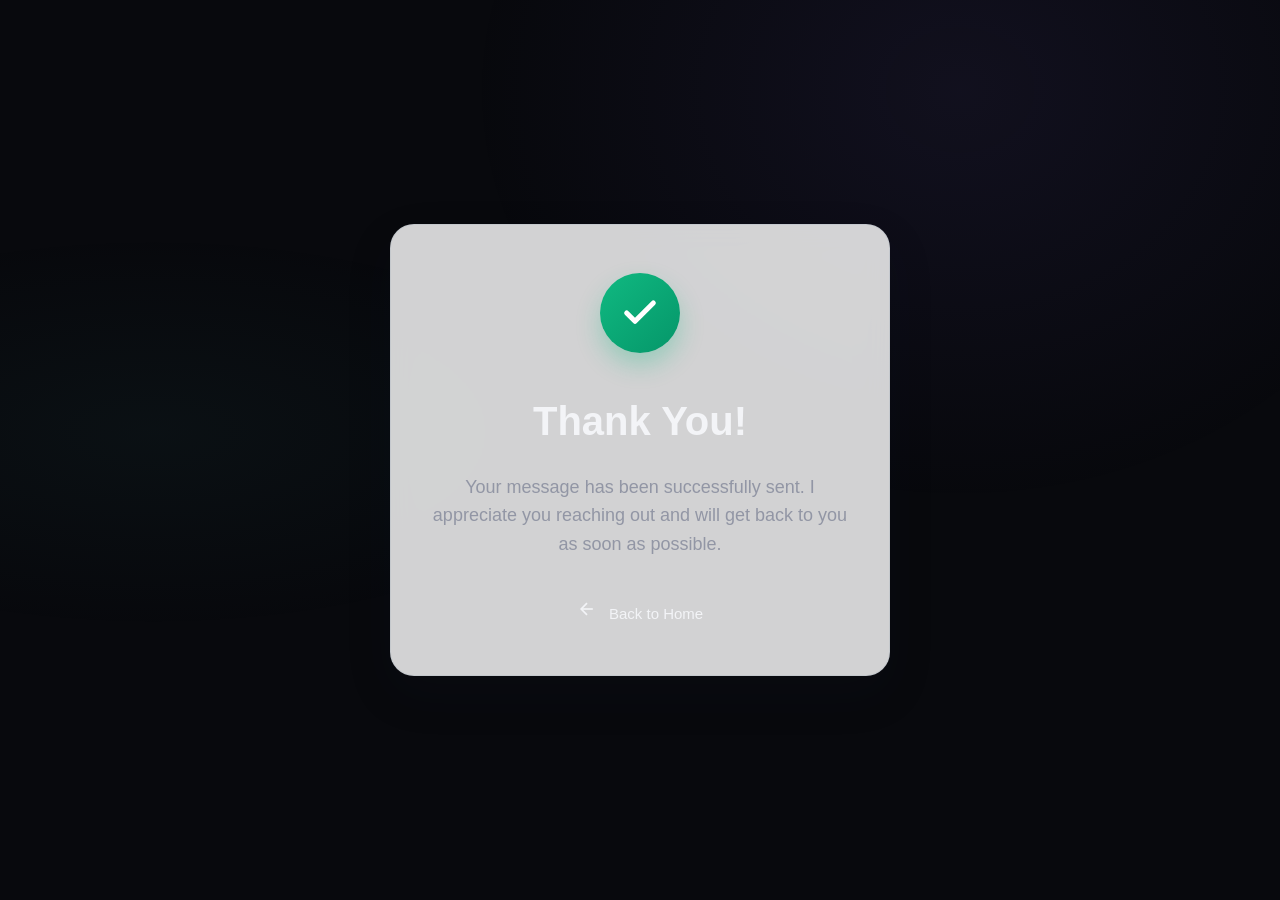
<file: thank-you.html>
<!DOCTYPE html>
<html lang="en">
<head>
    <meta charset="UTF-8">
    <meta name="viewport" content="width=device-width, initial-scale=1.0">
    <title>Thank You | Mohammed Asif</title>
    <link rel="preconnect" href="https://fonts.googleapis.com">
    <link rel="preconnect" href="https://fonts.gstatic.com" crossorigin>
    <link href="https://fonts.googleapis.com/css2?family=Inter:wght@300;400;500;600;700;800&display=swap" rel="stylesheet">
    <link rel="stylesheet" href="style.css">
    <style>
        .thank-you-section {
            min-height: 100vh;
            display: flex;
            align-items: center;
            justify-content: center;
            text-align: center;
            position: relative;
            overflow: hidden;
        }
        .thank-you-card {
            background: rgba(255, 255, 255, 0.82);
            backdrop-filter: blur(14px);
            border: 1px solid rgba(148, 163, 184, 0.22);
            border-radius: 1.5rem;
            padding: 3rem 2rem;
            max-width: 500px;
            width: 90%;
            box-shadow: 0 18px 45px rgba(15, 23, 42, 0.13);
            animation: fadeSlideUp 0.7s cubic-bezier(0.22, 1, 0.36, 1) both;
            position: relative;
            z-index: 10;
        }
        .success-icon {
            width: 80px;
            height: 80px;
            background: linear-gradient(135deg, #10b981, #059669);
            border-radius: 50%;
            display: flex;
            align-items: center;
            justify-content: center;
            margin: 0 auto 2rem;
            color: white;
            box-shadow: 0 12px 24px rgba(16, 185, 129, 0.3);
            animation: scaleIn 0.5s cubic-bezier(0.22, 1, 0.36, 1) 0.3s both;
        }
        .success-icon svg {
            width: 40px;
            height: 40px;
        }
        .thank-you-title {
            font-size: 2.5rem;
            font-weight: 700;
            margin-bottom: 1rem;
            color: var(--foreground);
        }
        .thank-you-message {
            color: var(--muted);
            font-size: 1.125rem;
            margin-bottom: 2.5rem;
            line-height: 1.6;
        }
        @keyframes scaleIn {
            0% { transform: scale(0); opacity: 0; }
            100% { transform: scale(1); opacity: 1; }
        }
        
        /* Inherit blobs animation from style.css */
        .hero-background {
            position: absolute;
            inset: 0;
            z-index: 0;
        }
    </style>
</head>
<body>
    <div class="hero-background">
        <div class="blob blob-1"></div>
        <div class="blob blob-2"></div>
        <div class="blob blob-3"></div>
    </div>
    
    <section class="thank-you-section">
        <div class="thank-you-card">
            <div class="success-icon">
                <svg viewBox="0 0 24 24" fill="none" stroke="currentColor" stroke-width="3" stroke-linecap="round" stroke-linejoin="round">
                    <polyline points="20 6 9 17 4 12"></polyline>
                </svg>
            </div>
            <h1 class="thank-you-title">Thank You!</h1>
            <p class="thank-you-message">Your message has been successfully sent. I appreciate you reaching out and will get back to you as soon as possible.</p>
            <a href="index.html" class="btn btn-primary">
                <svg width="20" height="20" viewBox="0 0 24 24" fill="none" stroke="currentColor" stroke-width="2" style="margin-right: 0.5rem;">
                    <line x1="19" y1="12" x2="5" y2="12"></line>
                    <polyline points="12 19 5 12 12 5"></polyline>
                </svg>
                Back to Home
            </a>
        </div>
    </section>
</body>
</html>
</file>
<file: style.css>
:root{color-scheme:dark;--bg:#08090d;--panel:#101219;--panel-2:#141720;--text:#f3f4f7;--muted:#9296a5;--line:rgba(255,255,255,.105);--lime:#c7ff65;--violet:#9b87ff;--cyan:#7de8e4;--font:'Manrope',sans-serif;--mono:'DM Mono',monospace;--shell:1160px}
*{box-sizing:border-box}html{scroll-behavior:smooth;scroll-padding-top:90px}body{margin:0;background:var(--bg);color:var(--text);font-family:var(--font);font-size:15px;line-height:1.7;-webkit-font-smoothing:antialiased}body:before{position:fixed;inset:0;content:"";pointer-events:none;z-index:-1;background:radial-gradient(ellipse at 75% 10%,rgba(115,90,210,.09),transparent 36%),radial-gradient(ellipse at 12% 48%,rgba(77,190,180,.045),transparent 30%)}a{color:inherit;text-decoration:none}button,input,textarea{font:inherit}button,a{-webkit-tap-highlight-color:transparent}a:focus-visible,button:focus-visible,input:focus-visible,textarea:focus-visible{outline:2px solid var(--lime);outline-offset:4px}.shell{width:min(var(--shell),calc(100% - 64px));margin-inline:auto}.site-noise{position:fixed;inset:0;pointer-events:none;z-index:10;opacity:.025;background-image:url("data:image/svg+xml,%3Csvg viewBox='0 0 180 180' xmlns='http://www.w3.org/2000/svg'%3E%3Cfilter id='n'%3E%3CfeTurbulence type='fractalNoise' baseFrequency='.9' numOctaves='3' stitchTiles='stitch'/%3E%3C/filter%3E%3Crect width='100%25' height='100%25' filter='url(%23n)' opacity='.5'/%3E%3C/svg%3E")}.skip-link{position:absolute;top:-60px;left:12px;background:var(--lime);color:#111;padding:10px 14px;z-index:30}.skip-link:focus{top:12px}
.site-header{height:82px;border-bottom:1px solid var(--line);position:sticky;top:0;z-index:20;background:rgba(8,9,13,.88);backdrop-filter:blur(16px)}.nav{height:100%;display:flex;align-items:center;justify-content:space-between}.brand{display:flex;align-items:center;gap:12px;font-size:11px;font-weight:800;letter-spacing:.16em}.brand-mark{font-size:26px;font-weight:800;letter-spacing:-.12em;line-height:1;color:var(--text)}.brand-mark span,.about-mark span{color:var(--lime)}.nav-links{display:flex;align-items:center;gap:34px;color:#b0b3be;font-size:12px}.nav-links>a:not(.nav-contact):hover,.social-links a:hover{color:var(--lime)}.nav-contact{border:1px solid #484b56;padding:10px 15px;border-radius:4px;color:var(--text);transition:border-color .2s,background .2s}.nav-contact:hover{border-color:var(--lime);background:rgba(199,255,101,.06)}.nav-contact span{color:var(--lime);margin-left:8px}.menu-toggle{display:none}
.section{padding-block:112px}.hero{min-height:680px;padding-top:94px;padding-bottom:78px;display:grid;grid-template-columns:1.05fr .95fr;align-items:center;position:relative;column-gap:30px}.hero-copy{position:relative;z-index:2}.eyebrow{font-family:var(--mono);font-size:10px;letter-spacing:.12em;color:#a6a9b5;margin:0 0 24px;display:flex;align-items:center;gap:10px}.status-dot,.label-dot{width:7px;height:7px;border-radius:50%;background:var(--lime);box-shadow:0 0 12px rgba(199,255,101,.6);display:inline-block}.eyebrow-divider{color:#515563}.hero h1{font-size:clamp(48px,6.2vw,78px);line-height:1.08;letter-spacing:-.075em;margin:0;font-weight:700}.gradient-text{background:linear-gradient(105deg,#d4ff85 0%,#a7edcf 42%,#b2a4ff 100%);color:transparent;background-clip:text;-webkit-background-clip:text}.hero-intro{max-width:490px;color:#a8acb8;font-size:15px;line-height:1.9;margin:26px 0 30px}.hero-actions{display:flex;align-items:center;gap:27px}.button{display:inline-flex;align-items:center;justify-content:center;gap:24px;padding:13px 17px;border:1px solid transparent;border-radius:3px;font-weight:700;font-size:12px;cursor:pointer;transition:transform .2s,background .2s,border-color .2s}.button:hover{transform:translateY(-2px)}.button-primary{background:var(--lime);color:#10130b}.button-primary:hover{background:#d7ff9c}.button:disabled{opacity:.65;cursor:wait;transform:none}.text-link{font-size:12px;font-weight:700;border-bottom:1px solid #50535d;padding-bottom:6px}.text-link span{color:var(--lime);margin-left:6px}.hero-meta{display:flex;gap:24px;flex-wrap:wrap;margin-top:58px;color:#777c8a;font:10px var(--mono)}.hero-meta>span:first-child{display:flex;align-items:center;gap:8px}.meta-line{height:1px;width:19px;background:var(--lime)}
.hero-art{height:440px;position:relative;display:grid;place-items:center;isolation:isolate;perspective:900px}.art-grid{position:absolute;inset:7% 0;background-image:linear-gradient(rgba(255,255,255,.055) 1px,transparent 1px),linear-gradient(90deg,rgba(255,255,255,.055) 1px,transparent 1px);background-size:34px 34px;mask-image:radial-gradient(ellipse,black 15%,transparent 70%);opacity:.6}.planet{height:210px;width:210px;border-radius:50%;position:relative;z-index:2;background:radial-gradient(circle at 32% 25%,#f0f2d7 0,#c5f9ad 9%,#6eb9aa 25%,#6557a2 53%,#201f3d 75%,#0a0b11 100%);box-shadow:inset -24px -24px 45px rgba(0,0,0,.8),inset 12px 10px 28px rgba(255,255,255,.25),0 0 75px rgba(142,126,255,.16);transform:rotate(-17deg) rotateY(-16deg)}.planet:before{content:"";position:absolute;inset:22% -21%;border:1px solid rgba(196,255,230,.8);border-radius:50%;transform:rotate(-24deg) scaleY(.3);box-shadow:0 0 18px rgba(150,255,220,.12)}.planet:after{content:"";position:absolute;inset:-10% -36%;border:1px solid rgba(161,147,255,.5);border-radius:50%;transform:rotate(34deg) scaleY(.3)}.planet-shine{position:absolute;inset:9% 14% 54% 12%;border-radius:50%;background:linear-gradient(120deg,rgba(255,255,255,.48),transparent 72%);filter:blur(10px)}.planet-cut{position:absolute;inset:0;border-radius:50%;background:linear-gradient(115deg,transparent 45%,rgba(8,9,13,.72) 85%)}.orbit{position:absolute;border:1px solid rgba(194,190,255,.23);border-radius:50%;width:340px;height:340px;transform:rotate(-28deg) rotateX(68deg)}.orbit-two{width:385px;height:385px;transform:rotate(38deg) rotateX(67deg);border-color:rgba(199,255,101,.22)}.orbit-three{width:265px;height:265px;transform:rotate(76deg) rotateX(67deg);border-color:rgba(125,232,228,.3)}.art-wire{position:absolute;width:100%;height:100%;inset:0;overflow:visible;z-index:3;opacity:.65}.art-wire path{stroke:rgba(190,179,255,.42);stroke-width:1}.art-wire circle{fill:var(--lime)}.art-cross{position:absolute;color:var(--lime);font:20px var(--mono)}.cross-one{top:17%;right:15%}.cross-two{bottom:17%;left:10%;color:var(--violet)}.art-label{position:absolute;display:flex;justify-content:space-between;gap:24px;left:0;right:0;font:9px var(--mono);letter-spacing:.1em;color:#898d9b}.label-top{top:12%}.label-bottom{bottom:10%;justify-content:flex-start;align-items:center}.label-dot{width:5px;height:5px}.scroll-cue{position:absolute;bottom:21px;left:0;right:0;display:flex;align-items:center;gap:14px;color:#686d7a;font:9px var(--mono);letter-spacing:.13em}.scroll-cue span:last-child{color:var(--lime);font-size:15px}
.work-section{background:#0d0f14;border-top:1px solid var(--line);border-bottom:1px solid var(--line)}.section-heading{display:flex;align-items:flex-end;justify-content:space-between;gap:24px;margin-bottom:42px}.section-heading .eyebrow,.vertical-heading .eyebrow{margin-bottom:15px}.section-heading h2,.journey-grid h2,.contact-heading h2{font-size:clamp(34px,4.1vw,49px);line-height:1.16;letter-spacing:-.065em;font-weight:600;margin:0}.muted-heading{color:#777c89}.section-aside{max-width:230px;font-size:12px;color:var(--muted);margin:0 0 5px}.project-grid{display:grid;grid-template-columns:repeat(2,minmax(0,1fr));gap:22px}.project-card{border:1px solid var(--line);background:#101219;padding:12px;min-width:0;transition:border-color .2s}.project-card:hover{border-color:rgba(199,255,101,.36)}.project-featured{grid-column:span 2;display:grid;grid-template-columns:1.18fr .82fr;column-gap:25px}.project-visual{height:265px;display:block;position:relative;overflow:hidden;border:1px solid rgba(255,255,255,.07);background:#131722}.project-featured .project-visual{height:100%;min-height:270px;grid-row:span 2}.visual-topline{position:absolute;z-index:4;top:15px;left:16px;right:16px;display:flex;justify-content:space-between;color:#979baa;font:9px var(--mono);letter-spacing:.1em}.visual-open{position:absolute;bottom:15px;right:15px;width:30px;height:30px;display:grid;place-items:center;border:1px solid rgba(255,255,255,.22);border-radius:50%;background:rgba(10,11,16,.55);transition:background .2s,color .2s}.project-visual:hover .visual-open{background:var(--lime);color:#111}.visual-gatex{background:radial-gradient(ellipse at 60% 80%,rgba(124,102,255,.23),transparent 54%),#10131b}.gatex-window{position:absolute;inset:55px 9% 0;border:1px solid rgba(255,255,255,.17);border-bottom:0;border-radius:8px 8px 0 0;background:rgba(15,18,26,.94);box-shadow:0 20px 65px rgba(0,0,0,.25);overflow:hidden;transform:perspective(900px) rotateX(3deg)}.window-bar{height:29px;border-bottom:1px solid var(--line);display:flex;align-items:center;gap:5px;padding:0 10px;color:#818594;font:8px var(--mono)}.window-bar i{width:5px;height:5px;background:#4c5060;border-radius:50%}.window-bar span{margin-left:8px}.gatex-body{display:grid;grid-template-columns:35px 1fr;height:190px}.gatex-side{border-right:1px solid var(--line);display:flex;align-items:center;flex-direction:column;gap:17px;padding-top:15px}.gatex-side b{color:var(--lime);font-size:12px}.gatex-side span{width:12px;height:12px;border-radius:3px;background:#292d3a}.gatex-main{padding:18px}.gatex-main small{color:#8f91a2;font:8px var(--mono);letter-spacing:.08em}.gatex-main strong{display:block;font-size:20px;line-height:1.25;margin-top:9px;letter-spacing:-.05em}.gatex-stats{display:flex;gap:8px;margin-top:17px}.gatex-stats span{padding:6px 8px;border:1px solid var(--line);border-radius:3px;color:#a4a7b5;font-size:8px}.gatex-stats i{display:inline-block;width:5px;height:5px;background:var(--lime);border-radius:50%;margin-right:4px}.gatex-row{height:5px;background:#292d3a;border-radius:4px;margin-top:14px;width:92%}.gatex-row.short{width:56%;margin-top:8px}.project-info{display:flex;justify-content:space-between;gap:15px;align-items:flex-start;padding:19px 5px 13px}.project-type{font:9px var(--mono);color:var(--lime);letter-spacing:.09em;margin:0 0 7px}.project-info h3{font-size:22px;letter-spacing:-.04em;margin:0 0 6px}.project-info p:not(.project-type){font-size:12px;color:#999eac;max-width:410px;margin:0;line-height:1.8}.project-arrow{font-size:21px;color:#9ea2b0;padding:4px}.project-arrow:hover{color:var(--lime)}.tag-row{display:flex;flex-wrap:wrap;gap:7px;padding:0 5px 7px}.tag-row span,.tool-tags span{font:9px var(--mono);color:#a5a9b7;padding:5px 8px;border:1px solid var(--line);border-radius:3px}.visual-attend{background:radial-gradient(ellipse at 50% 65%,rgba(81,205,185,.15),transparent 50%),#0d171a}.attendance-ui{position:absolute;top:54px;left:13%;right:13%;bottom:-12px;background:rgba(9,19,21,.85);border:1px solid rgba(125,232,228,.2);padding:15px 17px;transform:rotate(1deg)}.attendance-head{display:flex;align-items:center;justify-content:space-between;font-size:12px;font-weight:800}.attendance-head .accent{color:var(--cyan)}.tiny-pill{font:7px var(--mono);border:1px solid rgba(125,232,228,.35);padding:4px 5px;color:var(--cyan)}.attendance-title{font-size:18px;line-height:1.3;letter-spacing:-.05em;margin-top:17px}.attendance-title b{color:#e0e9e7}.attendance-chart{height:77px;margin-top:12px;display:flex;align-items:flex-end;gap:8px;border-bottom:1px solid rgba(255,255,255,.12);padding:0 4px}.attendance-chart div{flex:1;background:linear-gradient(0deg,rgba(125,232,228,.16),#64cfc2);border-radius:2px 2px 0 0}.attendance-bottom{display:flex;justify-content:space-between;margin-top:8px;color:#849b9b;font:7px var(--mono)}.visual-data{background:radial-gradient(ellipse at 55% 55%,rgba(155,135,255,.2),transparent 55%),#12111a}.data-art{position:absolute;inset:30px 0 0;overflow:hidden}.data-orb{position:absolute;left:50%;top:50%;width:130px;height:130px;transform:translate(-50%,-50%);border-radius:50%;background:radial-gradient(circle at 30% 28%,rgba(230,225,255,.7),rgba(155,135,255,.4) 20%,rgba(93,71,180,.13) 53%,transparent 72%);box-shadow:0 0 50px rgba(155,135,255,.17)}.data-axis{position:absolute;left:50%;top:50%;width:260px;height:1px;background:linear-gradient(90deg,transparent,rgba(155,135,255,.55),transparent)}.axis-x{transform:translate(-50%,-50%) rotate(-26deg)}.axis-y{transform:translate(-50%,-50%) rotate(61deg)}.data-point{position:absolute;width:6px;height:6px;border-radius:50%;background:var(--lime);box-shadow:0 0 12px rgba(199,255,101,.8)}.point-a{left:31%;top:38%}.point-b{left:72%;top:57%;background:var(--cyan)}.point-c{left:58%;top:22%;background:var(--violet)}.data-coordinate{position:absolute;left:17px;bottom:18px;font:9px/1.7 var(--mono);color:#a7a0ce}.data-number{position:absolute;right:18px;bottom:18px;font:9px var(--mono);color:#77718f}.work-footer{display:flex;align-items:center;justify-content:space-between;margin-top:27px;color:#7f8491;font-size:11px}
.about-grid{display:grid;grid-template-columns:.9fr 1.1fr;gap:100px}.vertical-heading{position:relative;align-self:start}.vertical-heading h2{font-size:clamp(33px,4vw,47px);line-height:1.25;letter-spacing:-.065em;font-weight:600;margin:0}.about-mark{font-size:100px;line-height:1;font-weight:800;letter-spacing:-.1em;color:rgba(255,255,255,.05);margin-top:65px}.about-copy{padding-top:36px}.about-copy p{font-size:13px;color:#a0a5b2;line-height:2;margin:0 0 18px}.about-copy .about-lead{font-size:19px;line-height:1.7;color:#eff0f4;letter-spacing:-.02em;margin-bottom:22px}.about-facts{border-top:1px solid var(--line);margin-top:32px}.about-facts>div{display:flex;gap:18px;padding:16px 0;border-bottom:1px solid var(--line)}.fact-index{font:10px var(--mono);color:var(--lime);padding-top:4px}.about-facts strong,.about-facts small{display:block}.about-facts strong{font-size:12px}.about-facts small{color:#858a99;font-size:11px;margin-top:3px}
.toolkit-section{background:#0d0f14;border-top:1px solid var(--line);border-bottom:1px solid var(--line)}.toolkit-grid{display:grid;grid-template-columns:repeat(4,minmax(0,1fr));gap:12px}.toolkit-card{position:relative;padding:22px 18px 20px;min-height:245px;background:linear-gradient(145deg,#141720,#101219);border:1px solid var(--line);transition:border-color .2s}.toolkit-card:hover{border-color:rgba(199,255,101,.35)}.toolkit-number{position:absolute;right:16px;top:17px;font:9px var(--mono);color:#686d7c}.toolkit-icon{font-size:24px;color:var(--lime);margin-bottom:21px}.toolkit-card h3{font-size:15px;margin:0 0 8px}.toolkit-card p{font-size:11px;color:#9499a8;line-height:1.8;min-height:59px;margin:0 0 16px}.tool-tags{display:flex;flex-wrap:wrap;gap:5px}.tool-tags span{font-size:8px;padding:4px 6px}.toolkit-note{display:flex;align-items:center;gap:10px;margin:23px 0 0;color:#969ba8;font-size:11px}.toolkit-note .status-dot{width:6px;height:6px}
.journey-grid{display:grid;grid-template-columns:.85fr 1.15fr;gap:100px}.journey-grid h2{font-size:clamp(32px,3.6vw,44px)}.journey-intro{max-width:350px;font-size:12px;line-height:1.9;color:#979caa;margin-top:22px}.timeline{border-left:1px solid #343744;padding-left:28px}.timeline-item{position:relative;padding:0 0 34px 0}.timeline-item:last-child{padding-bottom:0}.timeline-pin{position:absolute;left:-33px;top:3px;width:9px;height:9px;background:var(--bg);border:1px solid var(--lime);border-radius:50%;box-shadow:0 0 0 4px var(--bg)}.timeline-date{font:9px var(--mono);letter-spacing:.1em;color:var(--lime);margin:0 0 9px}.timeline-item h3{font-size:16px;margin:0 0 4px;letter-spacing:-.025em}.timeline-item>p:not(.timeline-date){font-size:11px;color:#b0b3bf;margin:0 0 7px}.timeline-item small{font-size:11px;line-height:1.8;color:#858a99;display:block;max-width:480px}
.contact-section{background:#0d0f14;border-top:1px solid var(--line)}.contact-shell{display:grid;grid-template-columns:1fr .86fr;gap:95px}.contact-heading h2{font-size:clamp(43px,5vw,61px)}.contact-heading>p:not(.eyebrow){font-size:13px;line-height:1.9;color:#9ba0ae;max-width:410px;margin:23px 0 33px}.contact-direct>span{display:block;font:9px var(--mono);color:#7e8391;letter-spacing:.12em;margin-bottom:7px}.contact-direct>a{font-size:16px;font-weight:600}.contact-direct>a span{color:var(--lime);margin-left:8px}.social-links{display:flex;gap:20px;margin-top:28px;flex-wrap:wrap}.social-links a{font-size:11px;color:#9ba0ae}.contact-form-wrap{border:1px solid var(--line);background:#11131a;padding:25px}.form-heading{display:flex;justify-content:space-between;gap:10px;font:9px var(--mono);letter-spacing:.08em;color:#a2a6b4;margin-bottom:25px}.form-index{color:#696e7c}.contact-form-wrap label{display:block;font-size:11px;color:#c7cad3;margin:17px 0 7px}.contact-form-wrap input,.contact-form-wrap textarea{display:block;width:100%;border:1px solid #30333f;background:#0c0e13;color:var(--text);border-radius:2px;padding:12px 13px;font-size:12px;outline:none;resize:vertical;transition:border-color .2s}.contact-form-wrap input:focus,.contact-form-wrap textarea:focus{border-color:var(--lime)}.contact-form-wrap input::placeholder,.contact-form-wrap textarea::placeholder{color:#626775}.submit-button{width:100%;margin-top:18px;justify-content:space-between}.form-note{font-size:10px;color:#777c89;line-height:1.6;margin:13px 0 0}.form-note.error{color:#ff9e9e}.form-note.success{color:var(--lime)}.site-footer{border-top:1px solid var(--line);background:var(--bg)}.footer-inner{min-height:100px;display:flex;align-items:center;justify-content:space-between;gap:20px}.footer-brand{font-size:9px}.footer-brand .brand-mark{font-size:22px}.footer-inner>p{font-size:10px;color:#777c89}.back-top,.footer-copy{font:9px var(--mono);color:#888d9a;letter-spacing:.07em}.back-top:hover{color:var(--lime)}
@media(min-width:1400px){.hero{min-height:740px}.hero-art{height:500px}.planet{width:230px;height:230px}.orbit{width:370px;height:370px}.orbit-two{width:420px;height:420px}}
@media(max-width:900px){.shell{width:min(var(--shell),calc(100% - 42px))}.section{padding-block:85px}.hero{min-height:0;padding-top:70px;padding-bottom:90px;grid-template-columns:1fr .8fr;gap:10px}.hero h1{font-size:clamp(43px,6.4vw,62px)}.hero-art{height:350px}.planet{width:160px;height:160px}.orbit{width:270px;height:270px}.orbit-two{width:305px;height:305px}.orbit-three{width:225px;height:225px}.hero-meta{gap:12px;flex-direction:column;margin-top:38px}.about-grid,.journey-grid{gap:50px}.contact-shell{gap:40px}.toolkit-grid{grid-template-columns:repeat(2,minmax(0,1fr))}.toolkit-card{min-height:215px}.project-visual{height:230px}.project-featured .project-visual{min-height:245px}}
@media(max-width:650px){.shell{width:calc(100% - 36px)}.site-header{height:70px}.brand{font-size:9px;gap:9px}.brand-mark{font-size:23px}.menu-toggle{display:flex;width:40px;height:40px;align-items:center;justify-content:center;flex-direction:column;gap:6px;border:1px solid var(--line);background:transparent;border-radius:3px}.menu-toggle span{width:15px;height:1px;background:var(--text);transition:transform .2s}.menu-toggle[aria-expanded=true] span:first-child{transform:translateY(3.5px) rotate(45deg)}.menu-toggle[aria-expanded=true] span:last-child{transform:translateY(-3.5px) rotate(-45deg)}.nav-links{display:none;position:absolute;top:69px;left:0;right:0;background:rgba(8,9,13,.98);border-bottom:1px solid var(--line);padding:18px;align-items:stretch;gap:0;flex-direction:column}.nav-links.is-open{display:flex}.nav-links>a:not(.nav-contact){padding:12px 4px;border-bottom:1px solid var(--line)}.nav-contact{margin-top:14px;text-align:center}.hero{display:flex;flex-direction:column;align-items:stretch;padding-top:66px;padding-bottom:67px}.hero h1{font-size:clamp(45px,12vw,65px)}.eyebrow{font-size:9px;gap:7px}.hero-intro{font-size:13px;margin-top:22px}.hero-actions{gap:18px}.hero-meta{margin-top:32px}.hero-art{height:310px;margin-top:26px}.planet{width:145px;height:145px}.orbit{width:250px;height:250px}.orbit-two{width:280px;height:280px}.orbit-three{width:205px;height:205px}.art-label{left:6%;right:6%}.label-top{top:4%}.label-bottom{bottom:3%}.scroll-cue{bottom:10px}.section{padding-block:72px}.section-heading{align-items:flex-start;flex-direction:column;gap:10px;margin-bottom:29px}.section-heading h2,.journey-grid h2{font-size:35px}.section-aside{max-width:100%}.project-grid{grid-template-columns:1fr;gap:16px}.project-featured{grid-column:auto;display:block}.project-featured .project-visual{height:245px;min-height:0}.project-visual{height:245px}.project-info h3{font-size:20px}.project-info p:not(.project-type){font-size:11px}.work-footer{align-items:flex-start;gap:10px;flex-direction:column}.about-grid,.journey-grid,.contact-shell{grid-template-columns:1fr;gap:28px}.vertical-heading h2{font-size:35px}.about-mark{font-size:75px;margin-top:25px}.about-copy{padding-top:0}.about-copy .about-lead{font-size:17px}.toolkit-grid{gap:9px}.toolkit-card{padding:18px 13px;min-height:225px}.toolkit-card p{font-size:10px}.toolkit-note{align-items:flex-start;line-height:1.8}.timeline{margin-left:5px}.contact-heading h2{font-size:47px}.contact-form-wrap{padding:19px}.footer-inner{padding-block:22px;min-height:0;display:grid;grid-template-columns:1fr auto;gap:12px}.footer-inner>p{grid-column:1/-1;grid-row:2;margin:0}.footer-copy{grid-column:1/-1;grid-row:3}.back-top{justify-self:end}.footer-brand{grid-column:1;grid-row:1}}
@media(max-width:370px){.toolkit-grid{grid-template-columns:1fr}.toolkit-card{min-height:0}.toolkit-card p{min-height:0}.hero-actions{align-items:flex-start;flex-direction:column}.hero-art{height:270px}.section-heading h2,.journey-grid h2{font-size:31px}}
@media(prefers-reduced-motion:reduce){*,*::before,*::after{scroll-behavior:auto!important;animation-duration:.01ms!important;animation-iteration-count:1!important;transition-duration:.01ms!important}}

/* Small, progressive enhancement: no animation is required to read the page. */
.reveal-ready{opacity:0;transform:translateY(10px);transition:opacity .38s ease,transform .38s ease}
.reveal-ready.is-visible{opacity:1;transform:translateY(0)}
@media(prefers-reduced-motion:reduce){.reveal-ready{opacity:1;transform:none;transition:none}}
</file>
